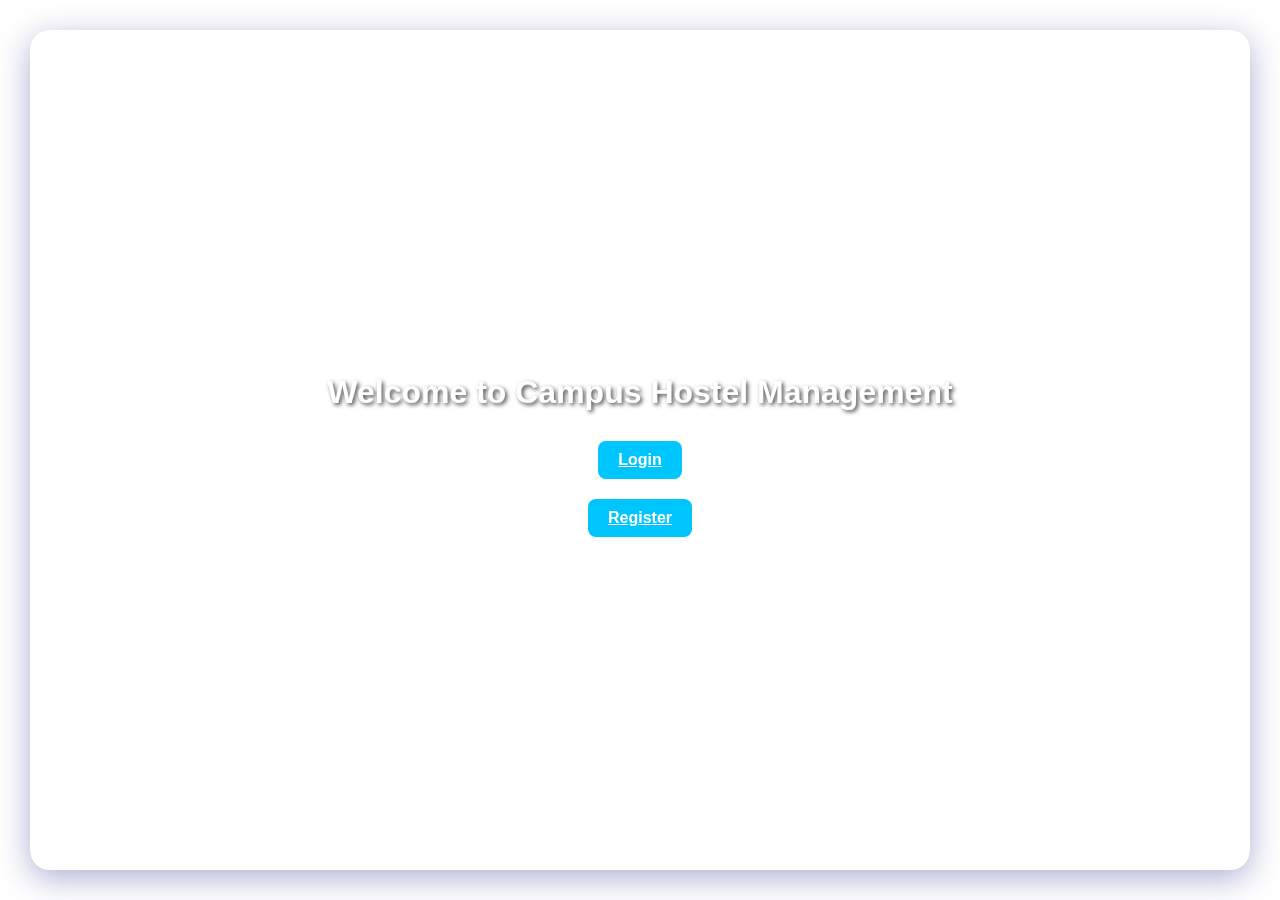
<file: index.html>
<!DOCTYPE html>
<html lang="en">
<head>
  <meta charset="UTF-8">
  <title>Campus Hostel Platform</title>
  <link rel="stylesheet" href="css/style.css">
</head>
<body>
  <div class="container">
    <h1>Welcome to Campus Hostel Management</h1>
    <a href="login.html" class="btn">Login</a>
    <a href="register.html" class="btn">Register</a>
  </div>
</body>
</html>
</file>
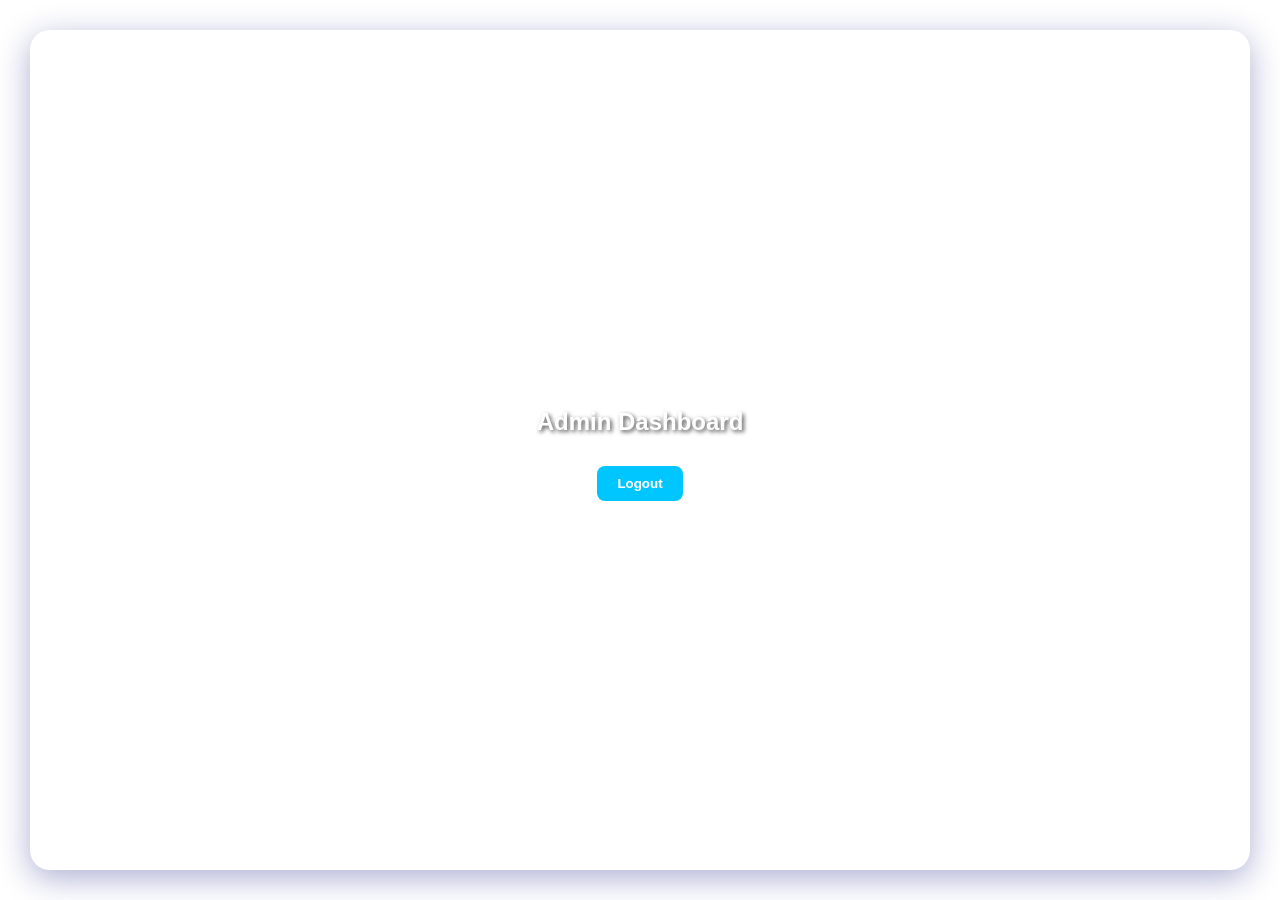
<file: admin.html>
<!DOCTYPE html>
<html lang="en">
<head>
  <meta charset="UTF-8">
  <title>Admin Dashboard</title>
  <link rel="stylesheet" href="css/style.css">
</head>
<body>
  <div class="container">
    <h2>Admin Dashboard</h2>
    <div id="applicationList"></div>
    <button onclick="logout()" class="btn">Logout</button>
  </div>

  <script src="js/dashboard.js"></script>
</body>
</html>
</file>
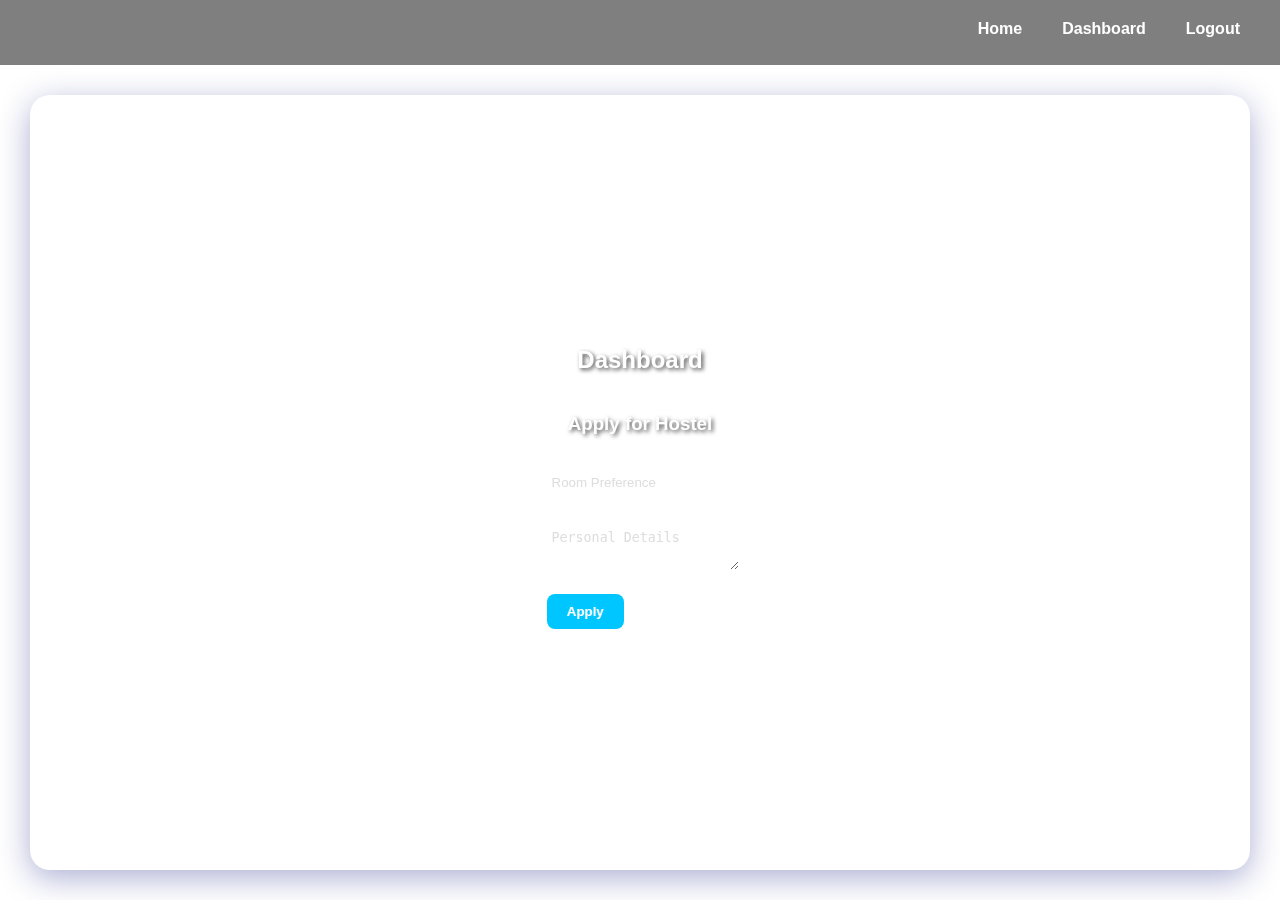
<file: dashboard.html>
<!DOCTYPE html>
<html lang="en">
<head>
  <meta charset="UTF-8">
  <title>Student Dashboard</title>
  <link rel="stylesheet" href="css/style.css">
</head>
<body>

  <div class="navbar">
    <a href="index.html" target="_blank">Home</a>
    <a href="dashboard.html" target="_blank">Dashboard</a>
    <a href="login.html" onclick="logout()" target="_blank">Logout</a>
  </div>

  <div class="container">
    <h2>Dashboard</h2>
    <div id="hostelList"></div>

    <h3>Apply for Hostel</h3>
    <form id="applicationForm">
      <input type="text" id="roomPreference" placeholder="Room Preference" required><br>
      <textarea id="personalDetails" placeholder="Personal Details" required></textarea><br>
      <button type="submit" class="btn">Apply</button>
    </form>
  </div>

  <script src="js/hostel.js"></script>
</body>
</html>
</file>
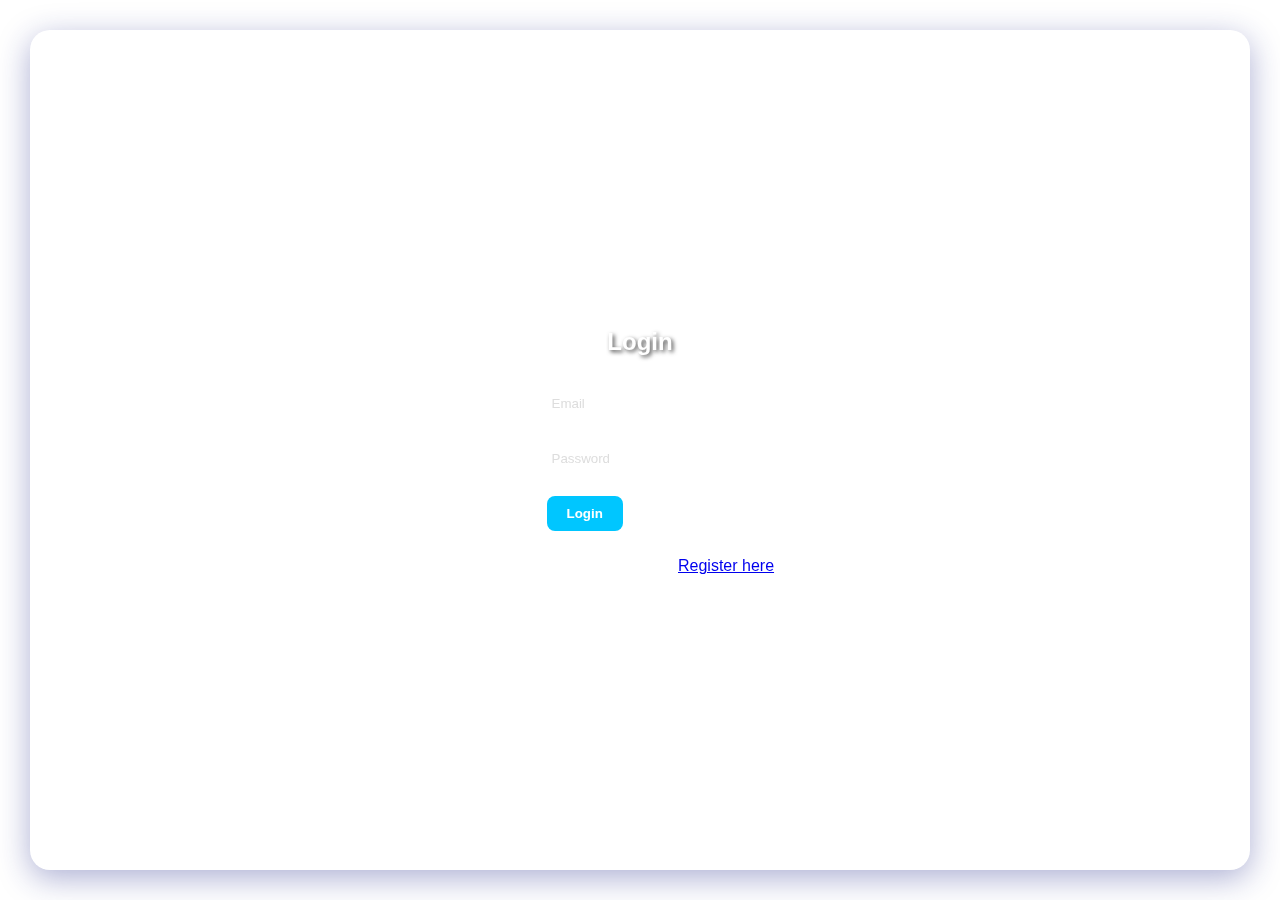
<file: login.html>
<!DOCTYPE html>
<html lang="en">
<head>
  <meta charset="UTF-8">
  <title>Login</title>
  <link rel="stylesheet" href="css/style.css">
</head>
<body>
  <div class="container">
    <h2>Login</h2>
    <form id="loginForm">
      <input type="email" id="email" placeholder="Email" required><br>
      <input type="password" id="password" placeholder="Password" required><br>
      <button type="submit" class="btn">Login</button>
    </form>
    <p>Don't have an account? <a href="register.html">Register here</a></p>
  </div>

  <script src="js/login.js"></script>

</body>
</html>
</file>
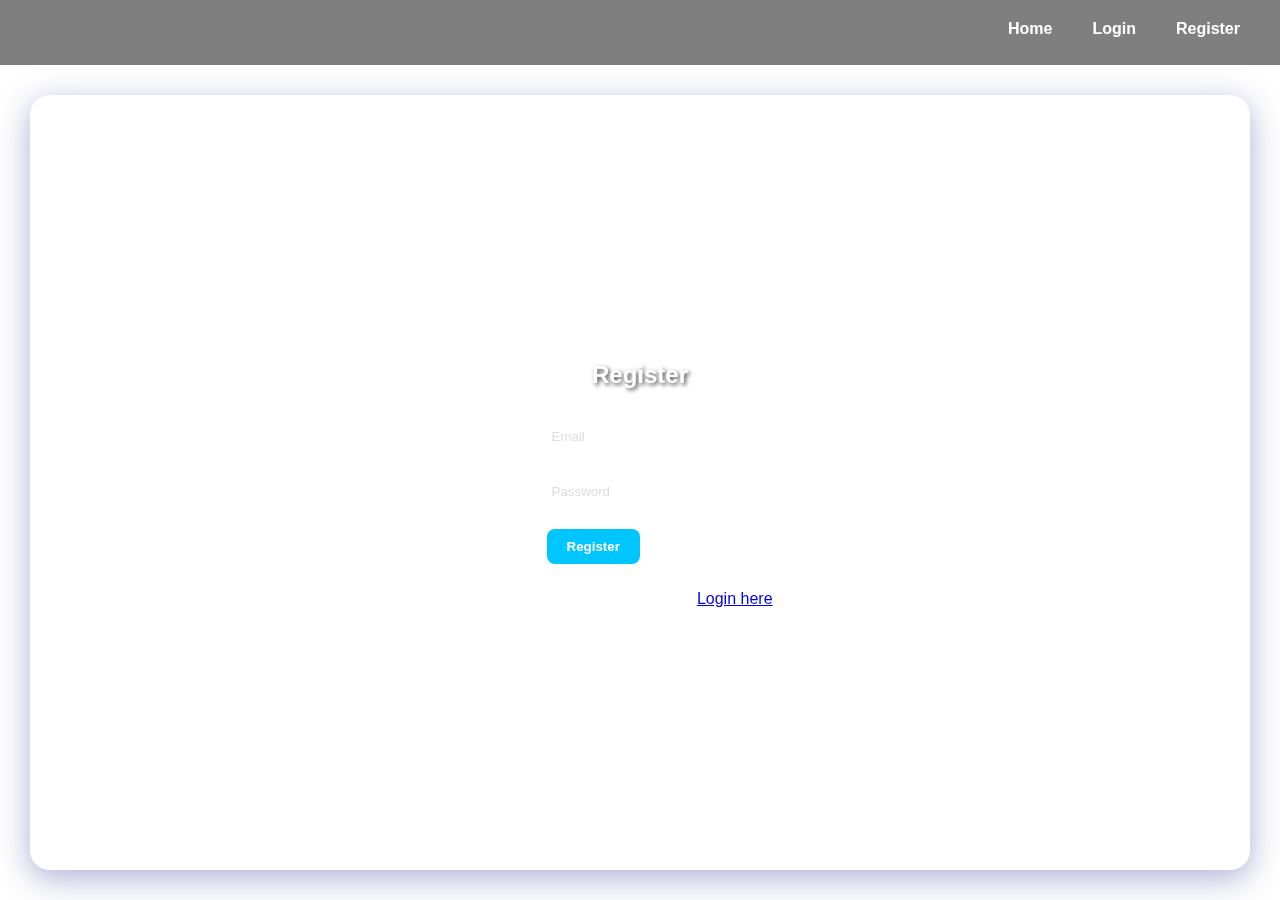
<file: register.html>
<!DOCTYPE html>
<html lang="en">
<head>
  <meta charset="UTF-8">
  <title>Register</title>
  <link rel="stylesheet" href="css/style.css">
</head>
<body>

  <div class="navbar">
    <a href="index.html" target="_blank">Home</a>
    <a href="login.html" target="_blank">Login</a>
    <a href="register.html" target="_blank">Register</a>
  </div>

  <div class="container">
    <h2>Register</h2>
    <form id="registerForm">
      <input type="email" id="email" placeholder="Email" required><br>
      <input type="password" id="password" placeholder="Password" required><br>
      <button type="submit" class="btn">Register</button>
    </form>
    <p>Already have an account? <a href="login.html" target="_blank">Login here</a></p>
  </div>

  <script src="js/register.js"></script>
</body>
</html>
</file>
<file: css/style.css>
body {
    margin: 0;
    padding: 0;
    font-family: 'Poppins', sans-serif;
    background: url('https://i.pinimg.com/736x/a4/a8/e0/a4a8e0652157f4783a20efde4734ab7f.jpg') no-repeat center center fixed;
    background-size: cover;
    backdrop-filter: blur(5px);
    min-height: 100vh;
    display: flex;
    flex-direction: column;
  }
  
  .navbar {
    display: flex;
    justify-content: flex-end;
    align-items: center;
    background: rgba(0, 0, 0, 0.5);
    padding: 15px 30px;
    gap: 20px;
    position: sticky;
    top: 0;
    z-index: 100;
  }
  
  .navbar a {
    color: #ffffff;
    font-size: 16px;
    text-decoration: none;
    font-weight: 600;
    position: relative;
    transition: all 0.3s ease;
    padding: 5px 10px;
  }
  
  .navbar a::after {
    content: '';
    display: block;
    width: 0;
    height: 2px;
    background: #00c6ff;
    transition: width 0.3s;
    margin-top: 5px;
  }
  
  .navbar a:hover::after {
    width: 100%;
  }
  
  .navbar a:hover {
    color: #00c6ff;
    transform: translateY(-2px);
  }
  
  
  .container {
    flex: 1;
    display: flex;
    justify-content: center;
    align-items: center;
    flex-direction: column;
    background: rgba(255, 255, 255, 0.1);
    padding: 40px;
    margin: 30px;
    border-radius: 20px;
    backdrop-filter: blur(10px);
    color: white;
    box-shadow: 0 8px 32px 0 rgba( 31, 38, 135, 0.37 );
  }
  
  input, textarea {
    width: 90%;
    padding: 10px;
    margin: 10px 0;
    border: none;
    border-radius: 8px;
    background: rgba(255, 255, 255, 0.2);
    color: white;
  }
  
  input::placeholder, textarea::placeholder {
    color: #ddd;
  }
  
  .btn {
    background: #00c6ff;
    padding: 10px 20px;
    margin: 10px 5px;
    border: none;
    border-radius: 8px;
    color: white;
    cursor: pointer;
    font-weight: bold;
    transition: background 0.3s;
  }
  
  .btn:hover {
    background: #0072ff;
  }
  
  h1, h2, h3 {
    margin-bottom: 20px;
    text-shadow: 2px 2px 4px rgba(0,0,0,0.7);
  }
  
  img {
    border-radius: 10px;
    margin: 10px 0;
  }

  .badge {
  display: inline-block;
  padding: 5px 10px;
  background: #00c6ff;
  border-radius: 5px;
  font-weight: bold;
  color: white;
  margin-top: 5px;
}
</file>
